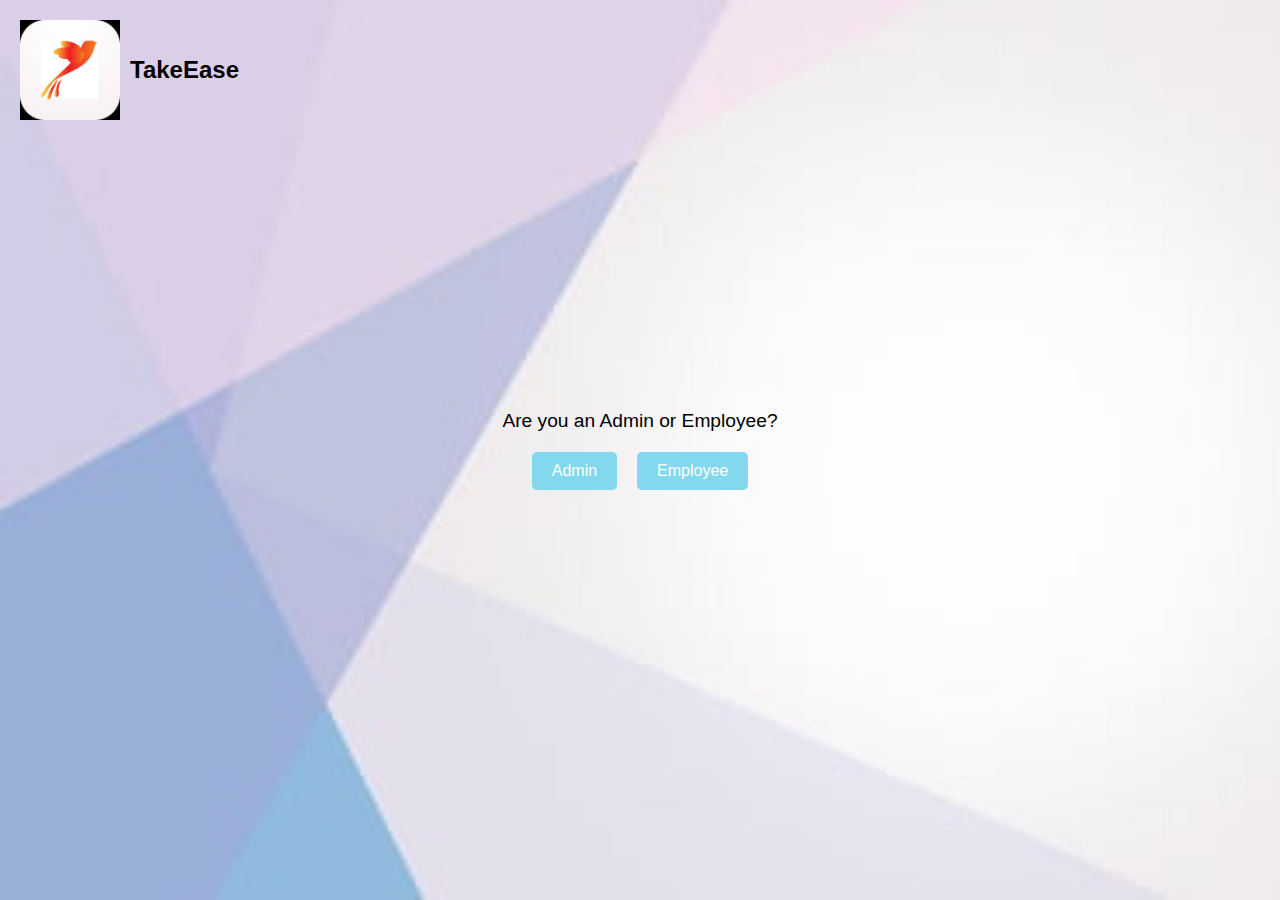
<file: index.html>
<!DOCTYPE html>
<html lang="en">
<head>
    <meta charset="UTF-8">
    <meta http-equiv="X-UA-Compatible" content="IE=edge">
    <meta name="viewport" content="width=device-width, initial-scale=1.0">
    <title>Company Portal</title>
    <link rel="stylesheet" href="styles.css"> <!-- Link to the CSS file -->
</head>
<body>
    <header>
        <img src="logo.jpeg" alt="Company Logo" class="logo"> <!-- Replace with your logo path -->
        <div class="company-name">TakeEase</div>
    </header>
    <main>
        <div class="question">Are you an Admin or Employee?</div>
        <div class="button-container">
            <button class="button" onclick="location.href='admin.html'">Admin</button>
            <button class="button" onclick="location.href='empform.html'">Employee</button>
        </div>
    </main>
</body>
</html>
</file>
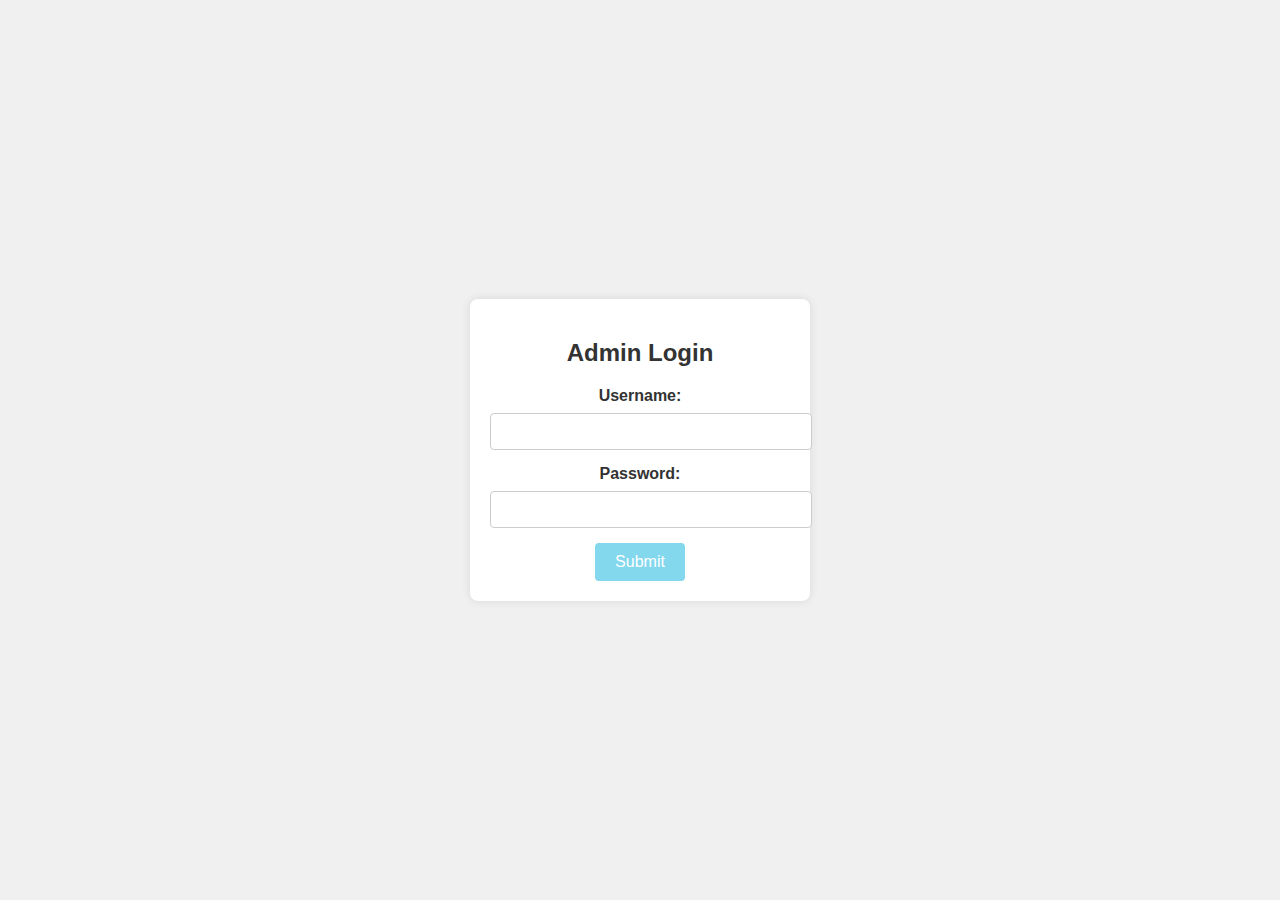
<file: admin.html>
<!DOCTYPE html>
<html lang="en">
<head>
    <meta charset="UTF-8">
    <meta http-equiv="X-UA-Compatible" content="IE=edge">
    <meta name="viewport" content="width=device-width, initial-scale=1.0">
    <title>Admin Login</title>
    <link rel="stylesheet" href="admin.css"> <!-- Link to the CSS file -->
    <script>
        function redirectToDashboard(event) {
            event.preventDefault(); // Prevent the default form submission

            // Get the values of the username and password inputs
            var username = document.getElementById('username').value;
            var password = document.getElementById('password').value;

            // Example of using the username and password values (you can modify as needed)
            console.log('Username:', username);
            console.log('Password:', password);

            // You can add form validation or authentication logic here
            if (username === 'admin' && password === 'admin123') {
                // Redirect to the admin dashboard if validation passes
                window.location.href = 'admindash.html'; 
            } else {
                alert('Invalid username or password');
            }
        }
    </script>
</head>
<body>
    <div class="form-container">
        <h2>Admin Login</h2>
        <form onsubmit="redirectToDashboard(event)"> <!-- Attach the JavaScript function to the form -->
            <label for="username">Username:</label>
            <input type="text" id="username" name="username" required>
            <label for="password">Password:</label>
            <input type="password" id="password" name="password" required>
            <button type="submit">Submit</button>
        </form>
    </div>
</body>
</html>
</file>
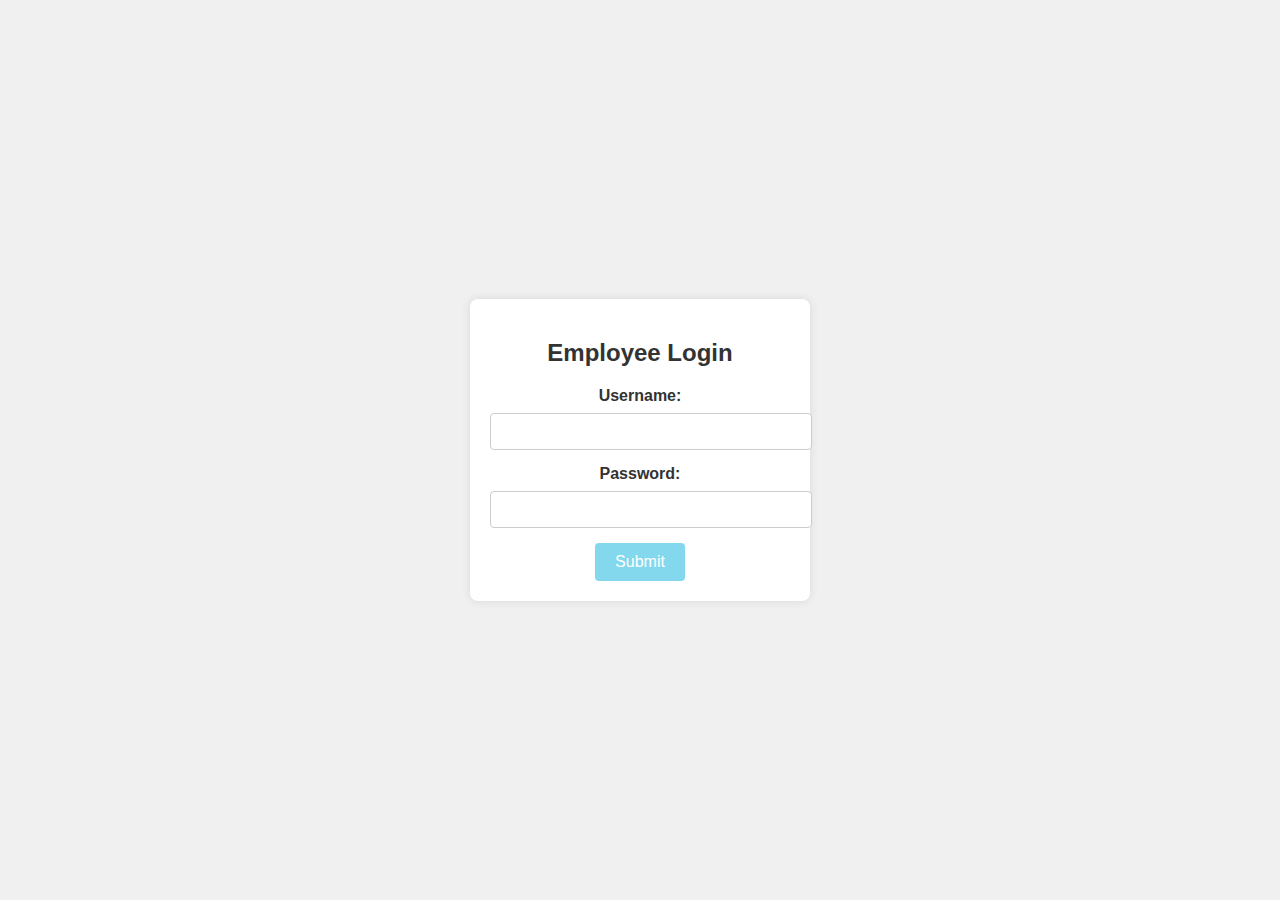
<file: empform.html>
<!DOCTYPE html>
<html lang="en">
<head>
    <meta charset="UTF-8">
    <meta http-equiv="X-UA-Compatible" content="IE=edge">
    <meta name="viewport" content="width=device-width, initial-scale=1.0">
    <title>Employee Login</title>
    <link rel="stylesheet" href="empform.css"> <!-- Link to the CSS file -->
    <script>
        function redirectToEmployeeDashboard(event) {
            event.preventDefault(); // Prevent the default form submission

            // Get the values of the username and password inputs
            var username = document.getElementById('username').value;
            var password = document.getElementById('password').value;

            // Example of using the username and password values (you can modify as needed)
            console.log('Username:', username);
            console.log('Password:', password);

            // You can add form validation or authentication logic here
            if (username === 'employee' && password === 'employee123') {
                // Redirect to the employee dashboard if validation passes
                window.location.href = 'empdash.html'; 
            } else {
                alert('Invalid username or password');
            }
        }
    </script>
</head>
<body>
    <div class="form-container">
        <h2>Employee Login</h2>
        <form onsubmit="redirectToEmployeeDashboard(event)"> <!-- Attach the JavaScript function to the form -->
            <label for="username">Username:</label>
            <input type="text" id="username" name="username" required>
            <label for="password">Password:</label>
            <input type="password" id="password" name="password" required>
            <button type="submit">Submit</button>
        </form>
    </div>
</body>
</html>
</file>
<file: styles.css>
body {
    margin: 0;
    font-family: Arial, sans-serif;
    background-image: url('background.jpg'); /* Replace with your background image path */
    background-size: cover;
    display: flex;
    flex-direction: column;
    align-items: center;
    justify-content: center;
    height: 100vh;
    /* color: ; */
    text-align: center;
}

header {
    position: absolute;
    top: 20px;
    left: 20px;
    display: flex;
    align-items: center;
}

.logo {
    width: 100px; /* Adjust size as needed */
    margin-right: 10px;
}

.company-name {
    font-size: 1.5em;
    font-weight: bold;
}

main {
    display: flex;
    flex-direction: column;
    align-items: center;
    justify-content: center;
    height: 100%;
}

.question {
    font-size: 1.2em;
    margin-bottom: 20px;
}

.button-container {
    display: flex;
    gap: 20px;
}

.button {
    padding: 10px 20px;
    font-size: 1em;
    color: #fff;
    background-color: #83d8ed;
    border: none;
    border-radius: 5px;
    cursor: pointer;
    transition: background-color 0.3s;
}

.button:hover {
    background-color: #83d8ed;
}
</file>
<file: admin.css>
body {
    margin: 0;
    font-family: Arial, sans-serif;
    background-color: #f0f0f0;
    display: flex;
    align-items: center;
    justify-content: center;
    height: 100vh;
    color: #333;
}

.form-container {
    background-color: #fff;
    padding: 20px;
    border-radius: 8px;
    box-shadow: 0 0 10px rgba(0, 0, 0, 0.1);
    width: 300px;
    text-align: center;
}

h2 {
    margin-bottom: 20px;
}

label {
    display: block;
    margin-bottom: 8px;
    font-weight: bold;
}

input[type="text"], input[type="password"] {
    width: 100%;
    padding: 10px;
    margin-bottom: 15px;
    border: 1px solid #ccc;
    border-radius: 4px;
}

button {
    padding: 10px 20px;
    font-size: 1em;
    color: #fff;
    background-color:#83d8ed;
    border: none;
    border-radius: 4px;
    cursor: pointer;
    transition: background-color 0.3s;
}

button:hover {
    background-color: #83d8ed;
}
</file>
<file: empform.css>
body {
    margin: 0;
    font-family: Arial, sans-serif;
    background-color: #f0f0f0;
    display: flex;
    align-items: center;
    justify-content: center;
    height: 100vh;
    color: #333;
}

.form-container {
    background-color: #fff;
    padding: 20px;
    border-radius: 8px;
    box-shadow: 0 0 10px rgba(0, 0, 0, 0.1);
    width: 300px;
    text-align: center;
}

h2 {
    margin-bottom: 20px;
}

label {
    display: block;
    margin-bottom: 8px;
    font-weight: bold;
}

input[type="text"], input[type="password"] {
    width: 100%;
    padding: 10px;
    margin-bottom: 15px;
    border: 1px solid #ccc;
    border-radius: 4px;
}

button {
    padding: 10px 20px;
    font-size: 1em;
    color: #fff;
    background-color: #83d8ed;
    border: none;
    border-radius: 4px;
    cursor: pointer;
    transition: background-color 0.3s;
}

button:hover {
    background-color: #83d8ed;;
}
</file>
